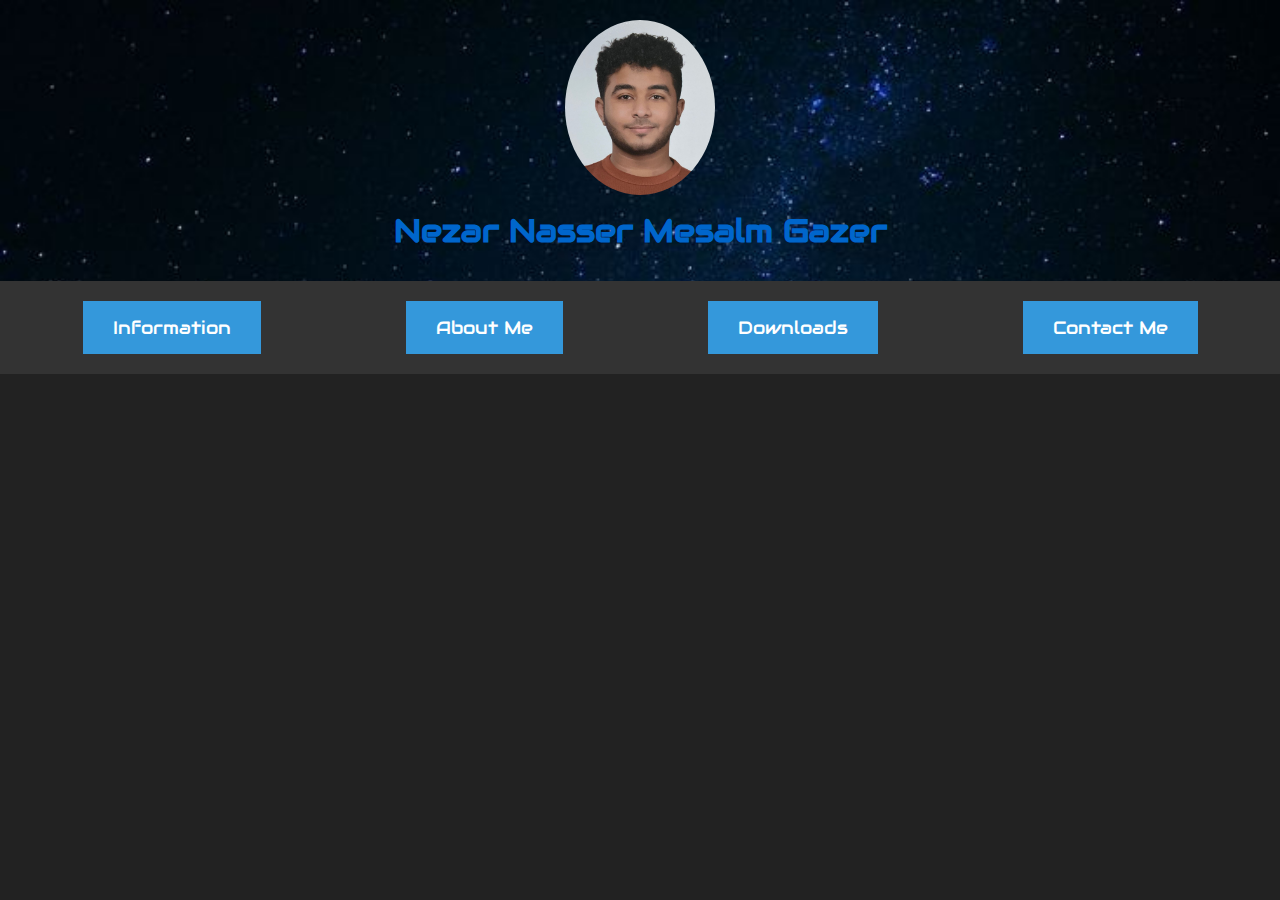
<file: index.html>
<!DOCTYPE html>
<html lang="en">
<head>
    <meta charset="UTF-8">
    <meta name="viewport" content="width=device-width, initial-scale=1.0">
    <title>Nezar Gazer - Resume</title>
    <link rel="stylesheet" href="https://fonts.googleapis.com/css2?family=Audiowide&display=swap">

    <link rel="stylesheet" href="Nezar_Nasser.css">
    <style>
        .modal {
            display: none;
            position: fixed;
            top: 0;
            left: 0;
            width: 100%;
            height: 100%;
            background-color: rgba(0,0,0,0.5);
            justify-content: center;
            align-items: center;
        }

        .modal-content {
            background-color: white;
            padding: 20px;
            border-radius: 5px;
        }
    </style>
</head>
<body>

<header>
    <img src="Nezar_Nasser.jpg" alt="Your Name">
    <h1>Nezar Nasser Mesalm Gazer</h1>
</header>

<nav>
    <button onclick="showSection('contact')" data-section="contact">Information</button>
    <button onclick="showSection('about')" data-section="about">About Me</button>
    <button onclick="showSection('downloads')" data-section="downloads">Downloads</button>
    <button onclick="showSection('contact_me')" data-section="contact_me">Contact Me</button>
</nav>

<section id="contact" style="display: none;">
    <h2 class="blue-header">My Information</h2>
    <div class="centered-content">
        <div class="grid-container">
            <div class="grid-item">
                <h3>Contact Info</h3>
                <ul>
                    <li><a href="mailto:Nezarnasser45@gmail.com">Email: Nezarnasser45@gmail.com</a></li>
                    <li>Phone: +20-1007745941</li>
                    <li>Address: 6th of October city, Giza, Egypt</li>
                </ul>
            </div>
        <div class="grid-item">
            <h3>Work Experience</h3>
            <ul>
                <li>Al Qidari - Web Design and Data Entry - Riyadh, Saudi Arabia (Remote) - 2018-2020</li>
                <li>Concentrix - Technical Support - Giza, Egypt - 2022-2023</li>
                <li>Iltizam - Web Application for Warehouse Management - Riyadh, Saudi Arabia (Remote) - Ongoing</li>
            </ul>
        </div>
        <div class="grid-item">
            <h3>Academic Experience</h3>
            <ul>
                <li>Cairo University: October 2021 - June 2025</li>
                <li>High School: 2017 - 2021</li>
            </ul>
        </div>
        <div class="grid-item">
            <h3>Skills and Languages</h3>
            <ul>
                <li>
                    Skills:</li>
                    IT Support, Python, HTML, CSS, JavaScript, UML Diagrams, System administration
                     <li>Spoken Languages: </li>
                     Arabic (Native), English (Proficient)
            </ul>
        </div>
    </div>
</section>

<section id="about" style="display: none;">
    <h2>About Me</h2>
    <p class="about-me">
        I am a versatile IT support specialist and web designer with a strong problem-solving aptitude and a keen eye for design. With a proven track record in delivering efficient technical support and creating visually appealing websites, I bring a dynamic skill set to any project. My ability to communicate complex concepts in a user-friendly manner, coupled with proficiency in HTML, CSS, and JavaScript, enables me to excel in both IT support and web design roles. I thrive in collaborative environments, adapt quickly to emerging technologies, and consistently contribute to the success of projects.
    </p>
</section>

<section id="downloads" style="display: none;">
    <h2>Downloads</h2>
    <ul>
        <li><a href="CV2024.pdf" download target="_blank">Full CV</a></li>
        <li><a href="IT.pdf" download target="_blank">Google IT Course Certification</a></li>
        <li><a href="Sysadmin.pdf" download target="_blank">Red Hat System Administration Certification</a></li>
        <li><a href="SAT.pdf" download target="_blank">SAT Certification</a></li>
        <li><a href="Python.pdf" download target="_blank">Google Python Certification</a></li>
        <li><a href="IELTS.pdf" download target="_blank">IELTS Academic Certification</a></li>
        <li><a href="Duolingo.pdf" download target="_blank">Duolingo English Exam Certification</a></li>
    </ul>
</section>

<section id="contact_me" style="display: none;">
        <h2>Contact Me</h2>
        <form
        action="https://formspree.io/f/xrgnbale"
        method="POST"
        >
            <label for="email">Your Email:</label>
            <input type="email" id="email" name="email" required>

            <label for="subject">Subject:</label>
            <input type="text" id="subject" name="subject" required>

            <label for="message">Message:</label>
            <textarea id="message" name="message" rows="4" required></textarea>

            <input type="submit" value="Send Email">
        </form>
    </div>
</div>

<script>
    function showSection(sectionId) {
        document.querySelectorAll('section').forEach(section => {
            section.style.display = 'none';
        });

        document.getElementById(sectionId).style.display = 'block';

        document.querySelectorAll('nav button').forEach(button => {
            button.classList.remove('active');
        });

        document.querySelector(`button[data-section="${sectionId}"]`).classList.add('active');
    }
</script>

</body>
</html>
</html>
</file>
<file: Nezar_Nasser.css>
@import url('https://fonts.googleapis.com/css2?family=Audiowide&display=swap');

body {
    font-family: 'Audiowide', cursive;
    background-color: #222;
    color: #fff;
    margin: 0;
    padding: 0;
}


header {
    text-align: center;
    padding: 20px;
    background-image: url('headerjpg.jpg'); /* Update the path to your GIF */
    background-size: cover; 
}

header img {
    border-radius: 50%;
    max-width: 150px;
    height: auto;
}

h1 {
    margin: 10px 0;
}
header h1 {
    font-family: 'Audiowide', cursive; 
    color: #0066cc; 
}


nav {
    display: flex;
    justify-content: space-around;
    background-color: #333;
    color: white;
    padding: 10px;
}

a {
    color: #fff;
    text-decoration: none;
    padding: 10px;
    transition: background-color 0.3s ease;
}

a:hover {
    background-color: #555;
}

section {
    padding: 20px;
    display: none;
}

h2 {
    font-size: 24px;
    color: #3498db;
}

ul {
    list-style-type: none;
    padding: 0;
    margin: 0;
}

ul li {
    margin-bottom: 10px;
}

.about-me {
    font-style: italic;
}

#downloads ul {
    display: flex;
    flex-wrap: wrap;
}

#downloads li {
    margin-right: 20px;
}
#contact .grid-container {
    display: grid;
    grid-template-columns: repeat(2, 1fr);
    gap: 20px;
}

#contact .grid-item {
    border: 1px solid #ddd;
    padding: 10px;
}
section {
    text-align: center;
}

.centered-content {
    display: flex;
    justify-content: center;
    align-items: center;
}

.blue-header {
    color: #0066cc;
}
/* Nezar_Nasser.css */
header h1 {
    color: #0066cc; 
}

section {
    text-align: center;
}

.centered-content {
    display: flex;
    justify-content: center;
    align-items: center;
}

.blue-header {
    color: #0066cc; 
}
#contact_me form {
    max-width: 600px;
    margin: auto;
    padding: 20px;
    border: 1px solid #ddd;
    border-radius: 5px;
}

#contact_me label {
    display: block;
    margin: 10px 0 5px;
    font-weight: bold;
}

#contact_me input,
#contact_me textarea {
    width: 100%;
    padding: 8px;
    margin: 5px 0 15px;
    box-sizing: border-box;
    border: 1px solid #ccc;
    border-radius: 4px;
}

#contact_me input[type="submit"] {
    background-color: #4CAF50;
    color: white;
    padding: 10px 15px;
    border: none;
    border-radius: 4px;
    cursor: pointer;
}

#contact_me input[type="submit"]:hover {
    background-color: #45a049;
}

#contact_me span.error {
    color: #ff0000;
    font-size: 14px;
    display: block;
    margin-top: 5px;
}

#downloads {
    max-width: 600px;
    margin: auto;
    text-align: center;
}

#downloads h2 {
    text-align: center;
}

#downloads ul {
    list-style: none;
    padding: 0;
    display: flex;
    flex-direction: column; 
    align-items: center; 
}

#downloads li {
    margin-bottom: 15px;
}

#downloads a {
    display: flex;
    align-items: center;
    justify-content: center;
    width: 300px; 
    height: 60px; 
    background-color: #3498db;
    color: #fff;
    text-decoration: none;
    border-radius: 5px;
    text-align: center;
    transition: background-color 0.3s ease, transform 0.3s ease;
}

#downloads a:hover {
    background-color: #2980b9;
    transform: scale(1.1);
}
nav {
    text-align: center;
}

nav button {
    font-family: 'Audiowide', cursive; /* Use Audiowide font for navigation buttons */
    color: #fff; 
    font-size: 18px;
    padding: 15px 30px;
    margin: 10px;
    border: none;
    background-color: #3498db; 
    cursor: pointer;
    transition: color 0.3s ease, transform 0.3s ease, background-color 0.3s ease;
}

nav button.active {
    color: #ccc; /* Greyed out text color */
    font-size: 16px; /* Slightly smaller font size */
    transform: scale(0.95); /* Shrunken effect */
    text-decoration: underline; /* Optional: underline for visual emphasis */
}

nav button:hover {
    color: #2980b9;
    transform: scale(1.1);
}

h1, h2, h3 {
    font-family: 'Audiowide', cursive; /* Use Audiowide font for h1, h2, h3 */
}

@media only screen and (max-width: 600px) {

    body {
        font-size: 16px;
    }

    h1, h2, h3 {
        font-size: 1.5em;
    }

    nav button {
        font-size: 16px;
    }

    header {
        padding: 10px;
        background-size: contain;
    }

    section {
        padding: 10px;
    }

    nav {
        padding: 5px;
    }

    #contact_me form {
        width: 100%;
    }

    #downloads img {
        display: none;
    }
}
</file>
